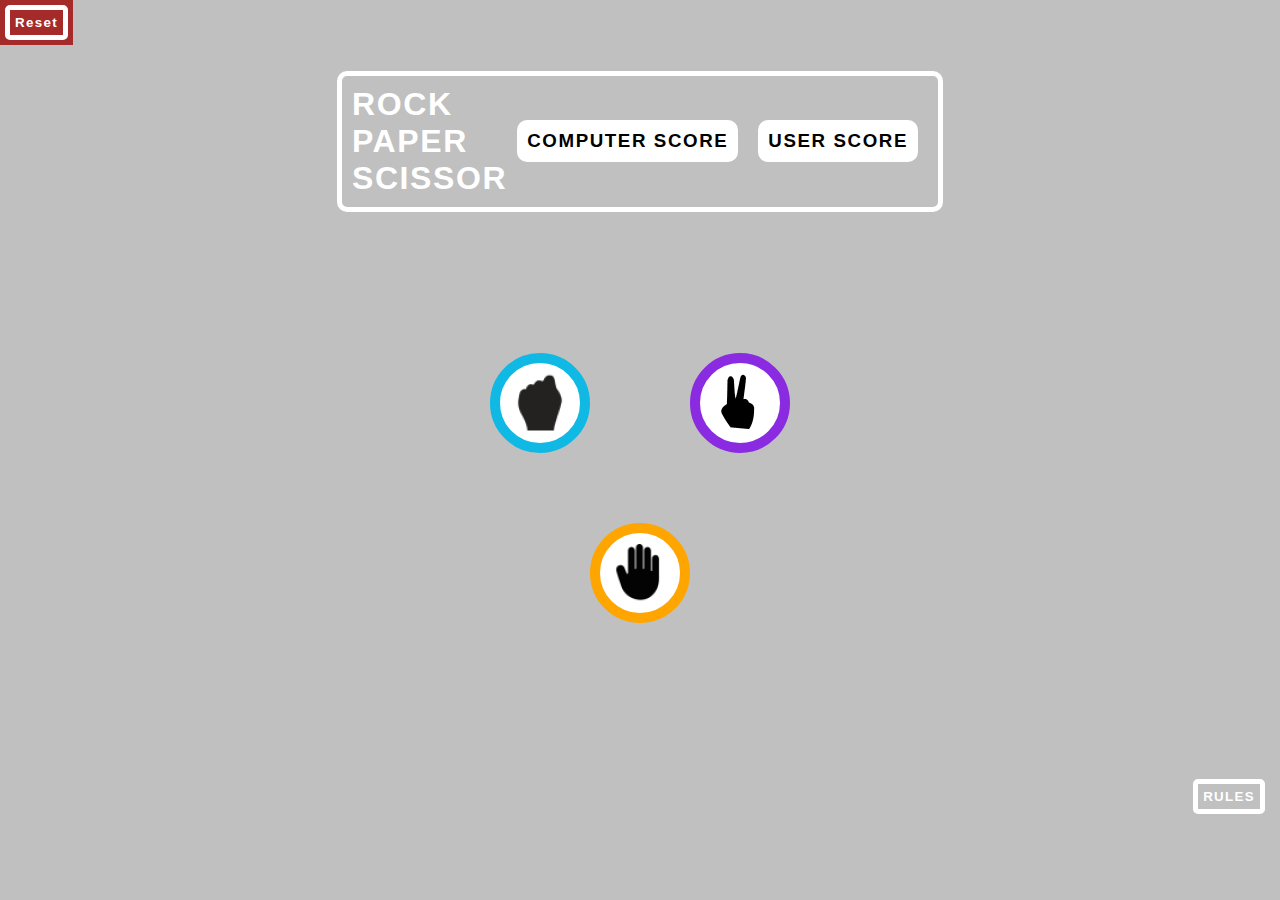
<file: index.html>
<!DOCTYPE html>
<html lang="en">
<head>
    <meta charset="UTF-8">
    <meta http-equiv="X-UA-Compatible" content="IE=edge">
    <meta name="viewport" content="width=device-width, initial-scale=1.0">
    <title>Home</title>
    <link rel="stylesheet" href="style.css">
    <link rel="stylesheet" href="style1.css">
    <script src="index.js"></script>
    <script src="index1.js"></script>
</head>
<body>
    
    <div class="container" id="reset-container">
        <button class="btn" id="reset-btn" onclick="reset()">Reset</button>
    </div>
    <div class="container" id="main">
        <div class="container" id="scoreboard">
            <div><h1 id="title-heading">ROCK<br>PAPER<br>SCISSOR</h1></div>
            <div class="scores " id="computer-score">
                <h3 class="score-heading">COMPUTER SCORE</h3>
                <label id="computer-score-label">0</label>
            </div>
            <div class="scores " id="user-score">
                <h3 class="score-heading">USER SCORE</h3>
                <label id="user-score-label">0</label>
            </div>
        </div>
        <!--end of score board container-->
        <div class="container" id="rock-paper-scissor-buttons">
            <div class="container" id="rock-scissor">
                <div class="container circle" id="rock-button">
                    <button class="no-border-bg" onclick="userclicked('rock')">
                        <img src="assets/images/rock.png" alt="rock">
                    </button>
                </div>
                <div class="stripe" ></div>
                <div class="container circle" id="scissor-button">
                    <button class="no-border-bg" onclick="userclicked('scissor')">
                        <img src="assets/images/scissor.png" alt="scissor">
                    </button>
                </div>
            </div>
            <div class="stripe"></div>
            <div class="container" id="paper">
                <div class="container circle" id="paper-button">
                    <button class="no-border-bg" onclick="userclicked('paper')">
                        <img src="assets/images/paper.png" alt="paper">
                    </button>
                </div>
            </div>
        </div>
        <!--end of rock paper scissor buttons container-->
        <div class="container" id="user-computer-clicks">
            
            <div class="container" id="headings">
                <div class="container heading">YOU PICKED</div>
                <div class="stripe" id="heading-stripe" style="display: none;"></div>
                <div class="container heading">COMPUTER PICKED</div>
            </div>
            <div class="container" id="circles">
                <div class="container circle" id="user-picked-container" >
                    <img src="assets/images/paper.png" alt="users choice" id="user-picked">
                </div>
                <div class="container" id="decision">
                    <p id="decision-content">YOU LOST AGAINST PC</p>
                    <button class="play-again btn" id="playAgain-btn" onclick="tie_lose_playAgain()">PLAY AGAIN</button>
                </div>
                <div class="container circle" id="computer-picked-container" >
                    <img src="assets/images/paper.png" alt="computers choice" id="computer-picked">
                </div>
            </div>
            
        </div>
        <!--rules container-->
        <div class="container" id="rules-section">
            <div id="rulesbox">
                <div class="container">
                    <button onclick="closeRules()" id="closebtn">X</button>
                </div>
                <h2 id="rules-box-title">Game Rules</h5>
                <ul>
                    <li>Rock beats scissors, scissors beat paper, and paper beats rock.</li>
                    <li>Agree ahead of time whether you will count off “rock, paper, scissors, shoot” or just “rock, paper, scissors.”</li>
                    <li>Use rock, paper, scissors to settle minor decisions or simply play to pass the time</li>
                    <li>If both players lay down the same hand, each player lays down another hand</li>
                </ul>
            </div>
            <button class="btn" onclick="openRules()">RULES</button>
        </div>
    </div>
</body>
</html>
</file>
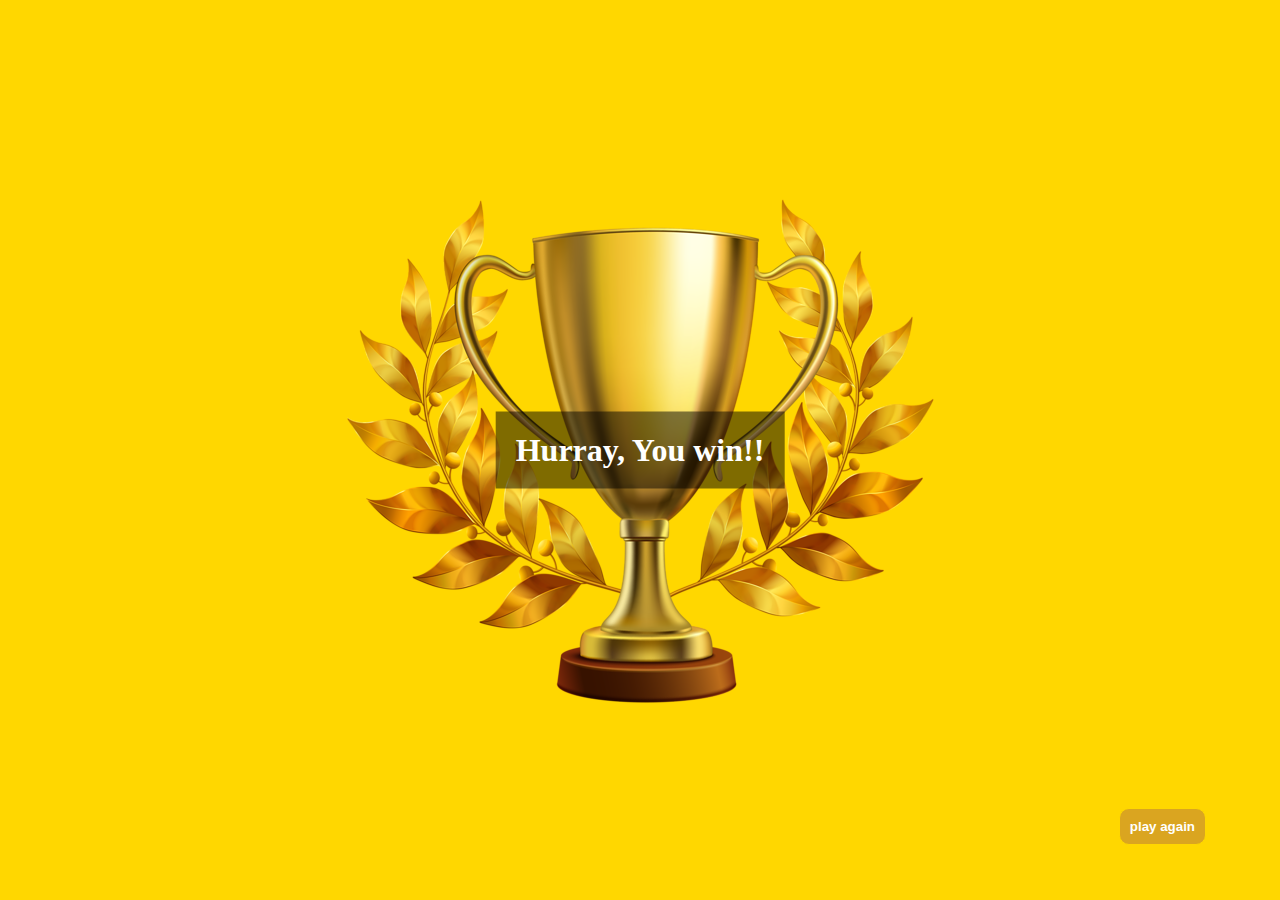
<file: youwin.html>
<!DOCTYPE html>
<html lang="en">
<head>
    <meta charset="UTF-8">
    <meta http-equiv="X-UA-Compatible" content="IE=edge">
    <meta name="viewport" content="width=device-width, initial-scale=1.0">
    <title>You win</title>
    <link rel="stylesheet" href="youwin.css">
</head>
<body>
    <div class="container" id="main">
        <div class="container" id="cup">
            <img src="assets/images/Golden-Cup.png" alt="cup">
        </div>
        <div class="container" id="text">
            <h1>Hurray, You win!!</h1>
            </div>
        <div class="container" id="buttons">
            <button><a href="index.html">play again</a></button>
            
        </div>
    </div>
</body>
</html>
</file>
<file: style1.css>
#user-computer-clicks{
    flex-direction: column;
    width: 100%;
    /* height:100vh; */
    background-color: silver;
    top: 35%;
    justify-content: space-around;
    height:50%;
    position:absolute;
    display: none;
}

#headings{
    /* background-color: red; */
    width:100%;
    justify-content: space-around;
    padding: 10px 0px;
}

.heading{
    font-size: 1.1em;
    font-weight: bold;
    font-family: 'Gill Sans', 'Gill Sans MT', Calibri, 'Trebuchet MS', sans-serif;
    letter-spacing: 0.1em;
}

#circles{
    /* background-color: green; */
    width:100%;
    justify-content: space-around;
    padding: 10px 0px;
}

#decision{
    flex-direction: column;
    height: 100%;
    /* background-color: aliceblue; */
    font-size: 1.1em;
    font-weight: bold;
    font-family: 'Gill Sans', 'Gill Sans MT', Calibri, 'Trebuchet MS', sans-serif;
    letter-spacing: 0.1em;
    justify-content: space-between;
    /* display: none; */
}

#user-picked-container, #computer-picked-container{
    border: 10px solid blue;
    /* animation:ripple 2s infinite ease; */
    
}

@keyframes ripple{
    0%{
        box-shadow: 0 0 0 0 rgba(10, 158, 72, 0.8);
    }
    70%{
        box-shadow: 0 0 0 40px rgba(9, 235, 35, 0.5);
    }
    100%{
        box-shadow: 0 0 0 0 rgba(6, 93, 37, 0.3);
    }
}
</file>
<file: youwin.css>
*{
    margin: 0;
    padding: 0;
    box-sizing: border-box;
}

.container{
    display: flex;
    justify-content: center;
    align-items: center;
}

#main{
    background-color: gold;
    width: max-width;
    height: 100vh;
    flex-direction: column;
    animation: changebg 2s infinite ease;
}

@keyframes changebg{
    0%{
        background-color: goldenrod;
    }
    50%{
        background-color: gold;
    }
    100%{
        background-color: goldenrod;
    }
}

#cup{
    position:relative;
    animation: ripple 2s infinite ease;
}

@keyframes ripple{
    0%{
        transform: scale(1);
    }
    50%{
        transform: scale(1.1);
    }
    100%{
        transform: scale(1);
    }
}

#text{
    position: absolute;
  top: 50%;
  left: 50%;
  transform: translate(-50%, -50%);
  background-color: rgba(0, 0, 0, 0.5);
  color: white;
  padding: 20px;
  text-align: center;
}

#buttons{
    position: fixed;
    bottom: 5%;
    right:5%;
    
}

button{
    outline: none;
    padding:10px;
    margin:10px;
    border-radius: 10px;
    border:1px solid gold;
    color:white;
    background-color: goldenrod;
    font-weight: bolder;
}

button:hover{
    background-color: gold;
    color: black;
    transition: 0.5s;
    cursor: pointer;
    border: 1px solid black;
}

button a{
    text-decoration: none;
    color: white;
}
</file>
<file: style.css>
*{
    margin: 0;
    padding: 0;
    box-sizing: border-box;
}
.container{
    display: flex;
    justify-content: center;
    align-items: center;
    /* flex-wrap: wrap; */
}

#reset-container{
    background-color: brown;
    position: absolute;
}

#user-score-label, #computer-score-label{
    color: red;
    font-size: 4rem;
    font-weight: bold;
}


#main{
    background-color: silver;
    height: 100vh;
    width:max-width;
    flex-direction: column;
    justify-content: space-around;
}
#scoreboard{
    flex-direction: row;
    justify-content: space-around;
    width:auto;
    border: 5px solid white;
    border-radius:10px;
    padding:10px;
    font-family: 'Gill Sans', 'Gill Sans MT', Calibri, 'Trebuchet MS', sans-serif;
    letter-spacing: 0.1em;
    flex-wrap: wrap;
    /* position: absolute;
    top:10%; */
}

#title-heading{
    color: white;
    
}

.scores{
    display: flex;
    justify-content: center;
    align-items: center;
    flex-direction: column;
    background-color: white;
    padding: 10px;
    margin:10px;
    border-radius: 10px;
}

#rock-paper-scissor-buttons{
    flex-direction: column;
    align-items: center;
    width:100vw;
    flex-wrap: wrap;
    /* display: none; */
}

#rock-scissor{
    /* background-color: blue; */
    width:100%;
    flex-direction: row;
    justify-content: center;
}

.stripe{
    height:70px;
    width:100px;
}



.circle{
    background-color: white;
    border-radius: 50%;
    height: 100px;
    width: 100px;
}

.no-border-bg{
    background-color: transparent;
    border: none;
}

#rock-button{
    border: 10px solid rgb(15, 185, 227);
}

#scissor-button{
    border: 10px solid blueviolet;
}

#paper-button{
    border: 10px solid orange;
}

#rules-section{
    width:100%;
    justify-content: flex-end;
    padding:10px;
}

#rulesbox{
    background-color: transparent;
    color:white;
    max-width: 30%;
    padding: 10px;
    margin:10px;
    border: 5px solid white;
    border-radius: 20px;
    font-family: 'Segoe UI', Tahoma, Geneva, Verdana, sans-serif;
    letter-spacing: 0.1em;
    word-spacing: 0.2em;
    position: absolute;
    bottom:10%;
    display: none;
}

#closebtn{
    color: white;
    background-color: red;
    border: 5px solid white;
    box-shadow: 0px 0px 10px black;
    border-radius: 100%;
    padding:5px;
    font-weight: bold;
    /* position: absolute; */
}

#rulesbox .container{
    justify-content: flex-end;
}

ul{
    /* list-style-type: none; */
    padding: 10px;
    margin: 10px;
    
}

#rules-box-title{
    position:relative;
    left: 25%;
    text-decoration: underline;
}

.btn{
    background-color: transparent;
    border: 5px solid white;
    padding:5px;
    margin:5px;
    border-radius: 5px;
    color: white;
    font-weight: bold;
    letter-spacing: 0.1em;
}
</file>
